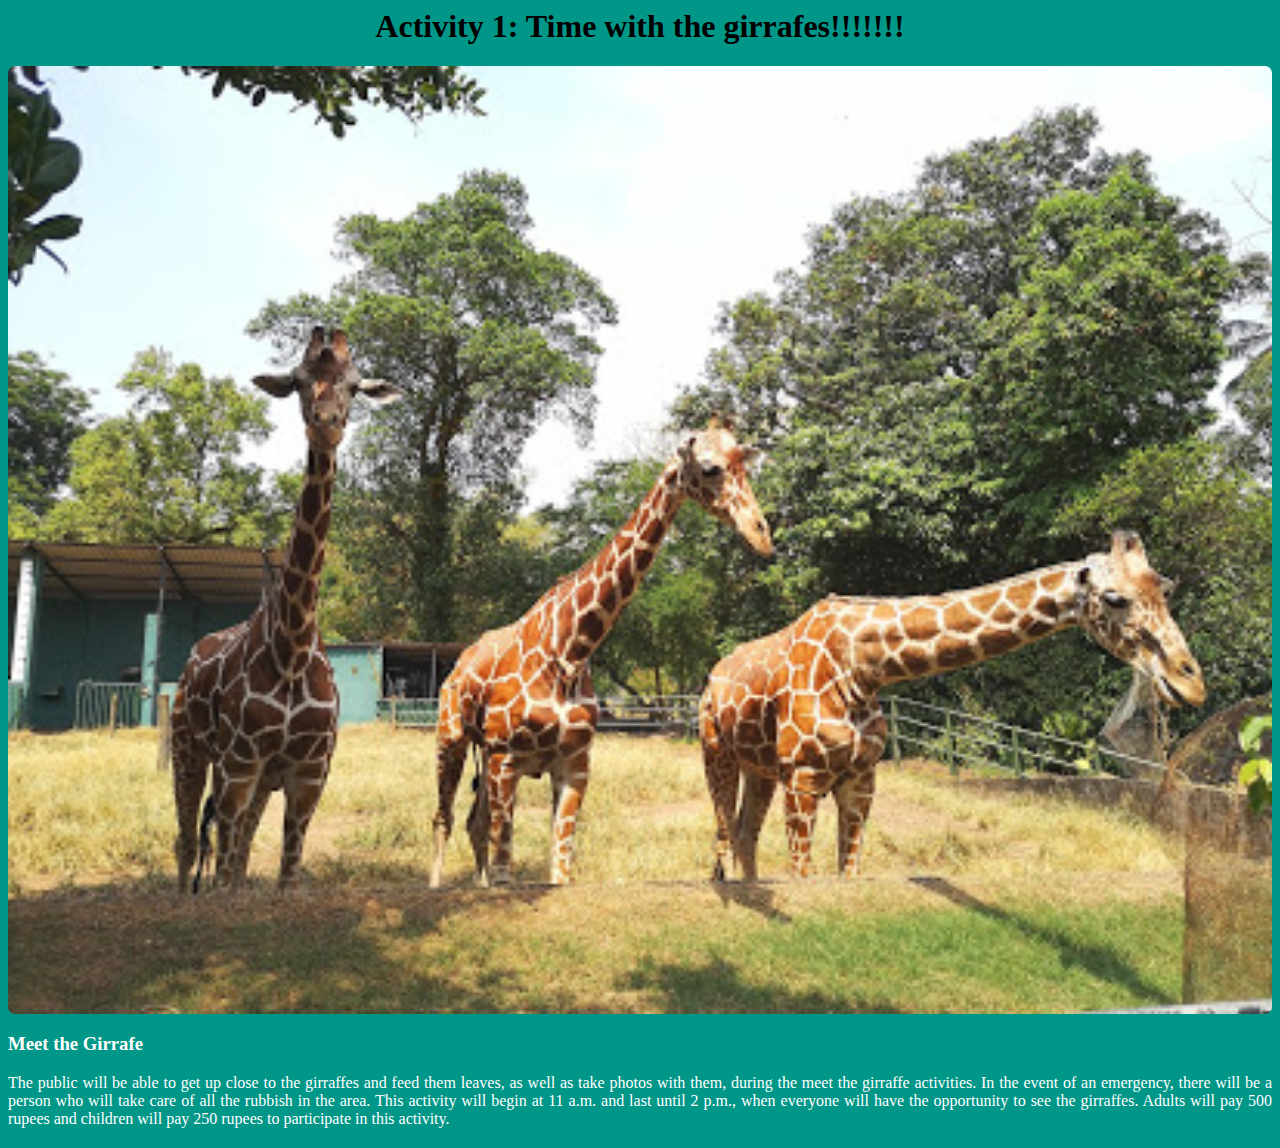
<file: Final Assignment for WDOS/Animal 1.html>
<html>
    <head>
    <link rel="stylesheet" href="Design 1.css">
    <meta name="viewport" content="width= device-width, initial-scale=1">
    </head>
    <body style="background-color: #009688;">
        <h1>
            Activity 1: Time with the girrafes!!!!!!!
        </h1>
    <section>
        <div class="activity-1">
            <div class="single-service">
                <img src="Images/Giraffe.jpg">
                <div class="activitydescription">
                    <h3>Meet the Girrafe</h3>
                    <p>The public will be able to get up close to the girraffes and feed them leaves, as well as take photos with them, during the meet the girraffe activities. In the event of an emergency, there will be a person who will take care of all the rubbish in the area. This activity will begin at 11 a.m. and last until 2 p.m., when everyone will have the opportunity to see the girraffes. Adults will pay 500 rupees and children will pay 250 rupees to participate in this activity.</p>
                </div>
            </div>
        </div>
    </section>
    </body>
</html>
</file>
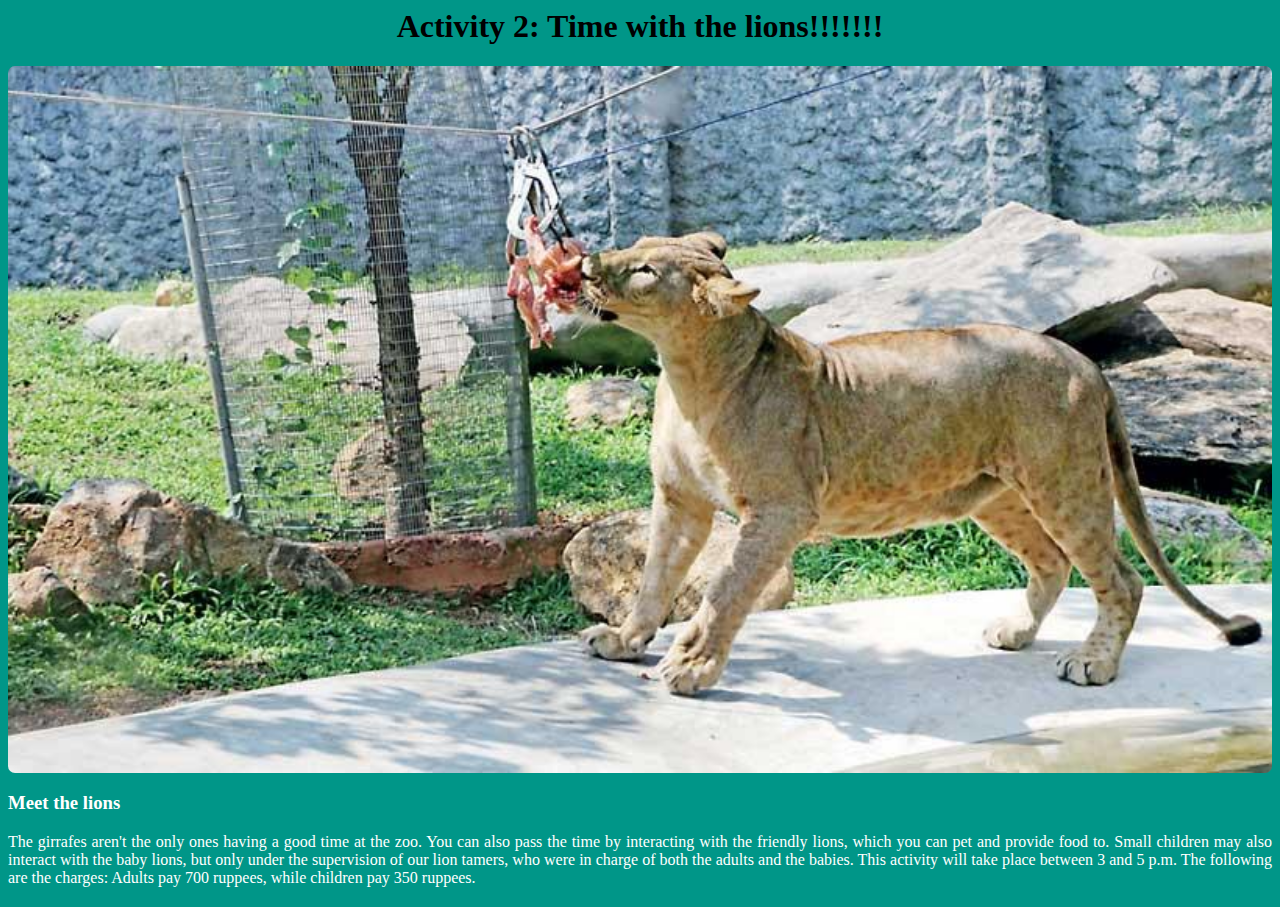
<file: Final Assignment for WDOS/Animal 2.html>
<html>
    <head>
    <link rel="stylesheet" href="Design 2.css">
    <meta name="viewport" content="width= device-width, initial-scale=1">
    </head>
    <body style="background-color: #009688;">
        <h1>
            Activity 2: Time with the lions!!!!!!!
        </h1>
    <section>
        <div class="activity-1">
            <div class="single-service">
                <img src="Images/Lion.jpg">
                <div class="activitydescription">
                    <h3>Meet the lions</h3>
                    <p>The girrafes aren't the only ones having a good time at the zoo. You can also pass the time by interacting with the friendly lions, which you can pet and provide food to. Small children may also interact with the baby lions, but only under the supervision of our lion tamers, who were in charge of both the adults and the babies. This activity will take place between 3 and 5 p.m. The following are the charges: Adults pay 700 ruppees, while children pay 350 ruppees.</p>
                </div>
            </div>
        </div>
    </section>
    </body>
</html>
</file>
<file: Final Assignment for WDOS/Design 1.css>
.background {
    color:whitesmoke ;
}

.activitydescription{
    text-align: justify;
    text-decoration: mediumblue;
    padding: auto;
}
h1{
    text-align: center;
}
.single-service{
    flex-basis: 48%;
    text-align: center;
    border-radius: 7px;
    margin-bottom: 20px;
    color: #fff;
    position: relative;
}
.single-service img{
    width: 100%;
    border-radius: 7px;
}
</file>
<file: Final Assignment for WDOS/Design 2.css>
.background {
    color: whitesmoke;
}
.activitydescription{
    text-align: justify;
    text-decoration: mediumblue;
    padding: auto;
}
h1{
    text-align: center;
}
.single-service{
    flex-basis: 48%;
    text-align: center;
    border-radius: 7px;
    margin-bottom: 20px;
    color: #fff;
    position: relative;
}
.single-service img{
    width: 100%;
    border-radius: 7px;
}
</file>
